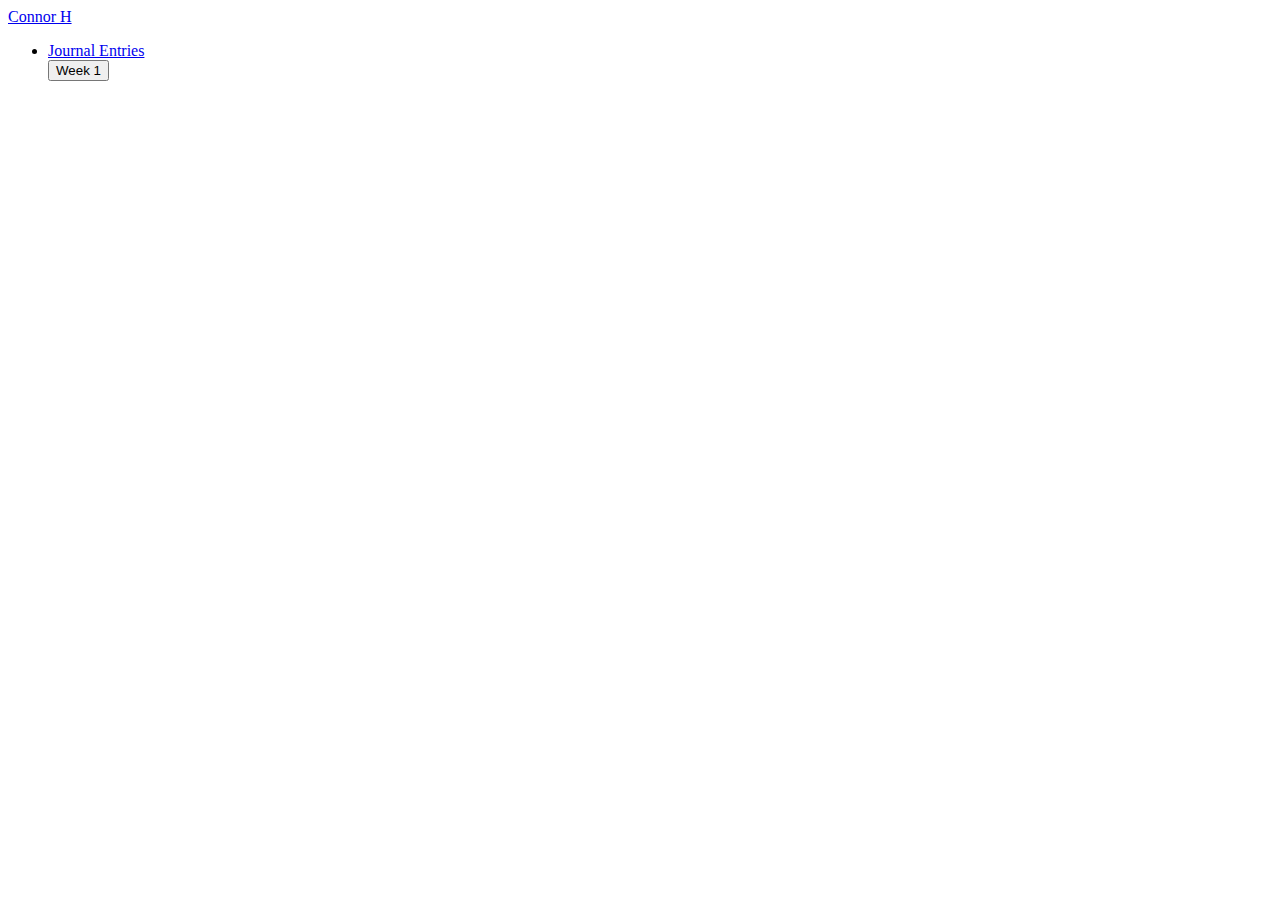
<file: index.html>
<!doctype html>
<html lang="en">
  <head>
    <title>ConnorH | Blog</title>
    <meta charset="utf-8">
    <meta name="viewport" content="width=device-width, initial-scale=1, shrink-to-fit=no">
    <script src="https://code.jquery.com/jquery-3.5.1.slim.min.js" integrity="sha384-DfXdz2htPH0lsSSs5nCTpuj/zy4C+OGpamoFVy38MVBnE+IbbVYUew+OrCXaRkfj" crossorigin="anonymous"></script>
    <script src="https://cdn.jsdelivr.net/npm/bootstrap@4.6.0/dist/js/bootstrap.bundle.min.js" integrity="sha384-Piv4xVNRyMGpqkS2by6br4gNJ7DXjqk09RmUpJ8jgGtD7zP9yug3goQfGII0yAns" crossorigin="anonymous"></script>
    <script src="https://ajax.googleapis.com/ajax/libs/jquery/3.5.1/jquery.min.js"></script>
    <script src="pageload.js"></script>
    <link rel="stylesheet" href="https://cdn.jsdelivr.net/npm/bootstrap@4.6.0/dist/css/bootstrap.min.css" integrity="sha384-B0vP5xmATw1+K9KRQjQERJvTumQW0nPEzvF6L/Z6nronJ3oUOFUFpCjEUQouq2+l" crossorigin="anonymous">
    <link rel="preconnect" href="https://fonts.gstatic.com">
    <link href="https://fonts.googleapis.com/css2?family=Mukta:wght@300&family=Ubuntu&display=swap" rel="stylesheet">
    <link rel="stylesheet" href="style.css">
    <link rel="stylesheet" href="pages.css">
  </head>
  <body>
    
    <header>
      <nav class="navbar navbar-expand navbar-light bg-light">
        <a class="navbar-brand" href="index.html">Connor H</a>
        <div class="collapse navbar-collapse" id="navbarSupportedContent">
          <ul class="navbar-nav mr-auto">
            <li class="nav-item dropdown">
              <a class="nav-link dropdown-toggle" href="#" id="navbarDropdown" role="button" data-toggle="dropdown" aria-haspopup="true" aria-expanded="false">
                Journal Entries
              </a>
              <div class="dropdown-menu" aria-labelledby="navbarDropdown">
                <a class="dropdown-item" href="#"><button class="btn btn-bg-primary" onclick="showWeekOne()">Week 1</button></a>
              </div>
            </li>
        </div>
      </nav>

    </header>

    <main>
      <div class="container-fluid">
        <div id="week-1" class="hide-journal"></div>
      </div>

    </main>

    <footer>
      
    </footer>
    

   
  </body>
</html>
</file>
<file: style.css>
.hide-journal {
  display: none;
}
</file>
<file: pages.css>
.journal-title{
  font-family: 'Ubuntu', sans-serif;
  font-size: 2em;
  margin: 1rem 3rem 3rem 3rem;
  color: #10111b;
}

.journal-header{
  font-family: 'Ubuntu', sans-serif;
  font-size: 1.5em;
  margin: 1rem 3rem 1rem 4rem;
  color: #1a1d35;
}

.journal-text{
  font-family: 'Mukta', sans-serif;
  font-size: 1em;
  margin: 1rem 3rem 1rem 5rem;
  color: #414358;
}

.journal-link{
  font-family: 'Ubuntu', sans-serif;
  font-size: 1em;
  margin: 1rem 3rem 1rem 5rem;
  text-decoration: none;
  color: #393747;
}
</file>
